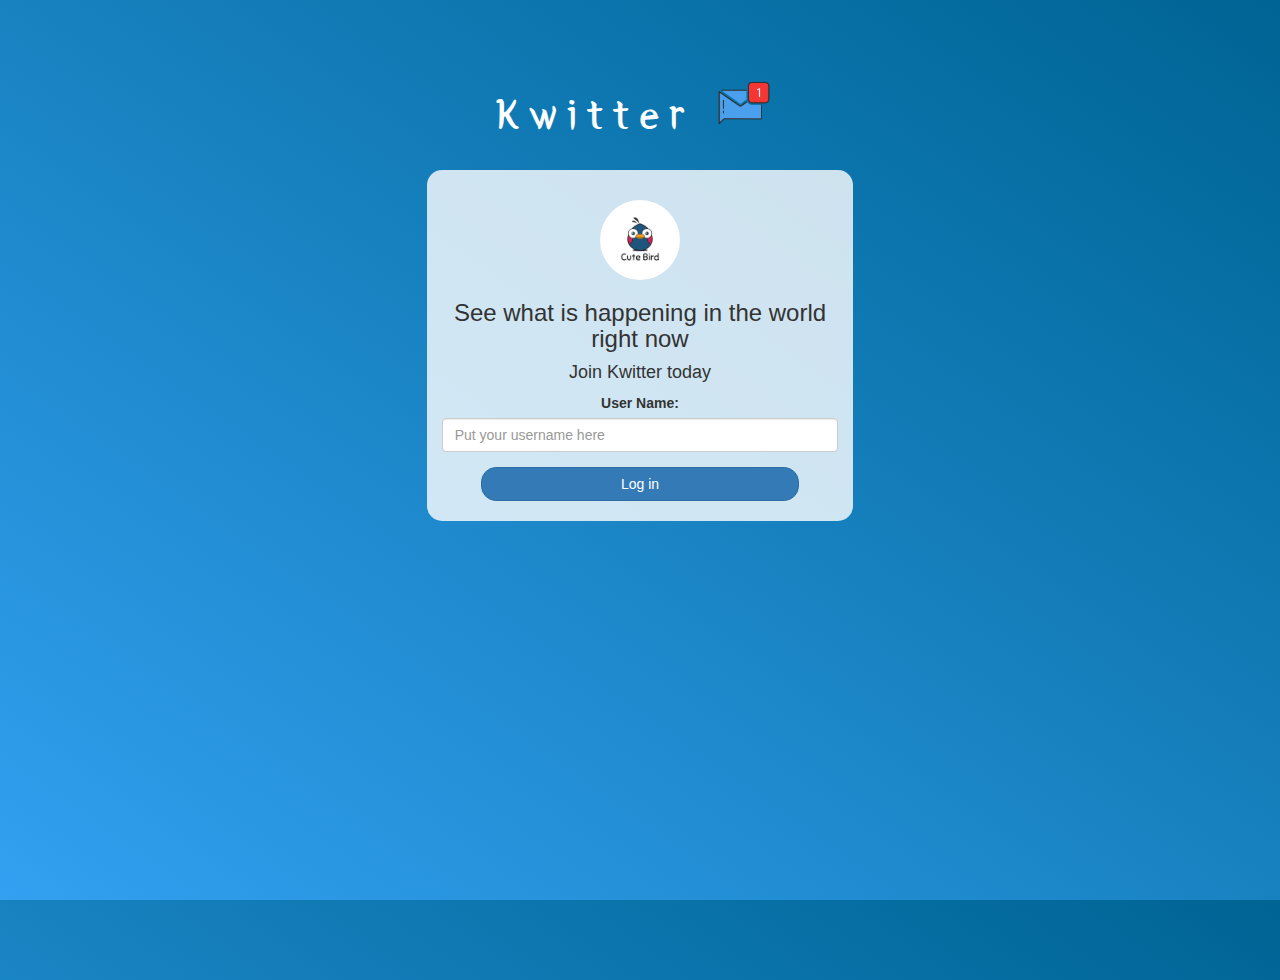
<file: index.html>
<!DOCTYPE html>
<html>
<head>
	<title>Kwitter</title>
<link href="https://fonts.googleapis.com/css?family=Yeon+Sung&display=swap" rel="stylesheet"><meta name="viewport" content="width=device-width, initial-scale=1">

<link rel="stylesheet" href="https://maxcdn.bootstrapcdn.com/bootstrap/3.4.0/css/bootstrap.min.css">
<script src="https://ajax.googleapis.com/ajax/libs/jquery/3.4.1/jquery.min.js"></script>
<script src="https://maxcdn.bootstrapcdn.com/bootstrap/3.4.0/js/bootstrap.min.js"></script>

<link rel="stylesheet" type="text/css" href="style.css">
<script src="kwitter.js"></script>
</head>
<body>
<center>
	<h1 class="header">	
		Kwitter	<sup>
	<img src="m2.png">
	</sup>
</h1>
	<div class="col-lg-4 col-md-6 col-sm-6 col-xs-11 login_div">
	<img src="logo.png" class="logo">
		<h3 >See what is happening in the world right now</h3>
		<h4 >Join Kwitter today</h4>
		<div class="form-group">
		  <label >User Name:</label>
		  <input type="text" id="log_input" class="form-control" placeholder="Put your username here">

		</div>
		<button id="login_button" class="btn btn-primary" onclick="adduser()">Log in</button>
		<br><br>
	</div>
</center>
</body>
</html>
</file>
<file: style.css>
html, body
{
  height: 100%;
  margin: 0;
}

body
{
background-image: linear-gradient(to right top, #33a0f1, #2591d9, #1882c1, #0a73aa, #006494);
}

.header
{
	color: white;font-family: 'Yeon Sung';font-size: 45px;letter-spacing: 10px;margin-top: 80px;
}
.header img
{
	width: 80px;margin-left: -15px;
}

.login_div
{
	background: rgba(255,255,255,0.8);float: none;border-radius: 15px;
}

.logo
{
	width: 80px;margin-top: 30px;border-radius: 40px;
}

#login_button
{
	width: 80%;border-radius: 15px;
}

.room_name
{
	cursor: pointer;
	font-size: 20px;
}


#logout
{
	font-size: 20px; float: right;
}


#output
{
	padding: 10px; width:80%;background: rgba(255,255,255,0.8);border-radius: 15px;
}

.input_div_room_page
{
	width: 80%;
}

.input_div label
{
	color: white;font-size: 20px;
}


.input_div_message_page
{
	position: fixed;bottom: 0px;width: 100%;background: rgba(255,255,255,0.8);
}
.input_div_message_page label
{
	color: black;
}
.input_div_message_page #msg
{
	width: 80%;
}
.input_div_message_page button
{
	margin-top: 15px;
	width: 50%; 
}
.color_white
{
	color: white
}

.user_tick
{
	width:20px;
}
.message_h4
{
	padding-left:5px;color:grey;
}
#textinginput{
	width: 30%;
}
</file>
